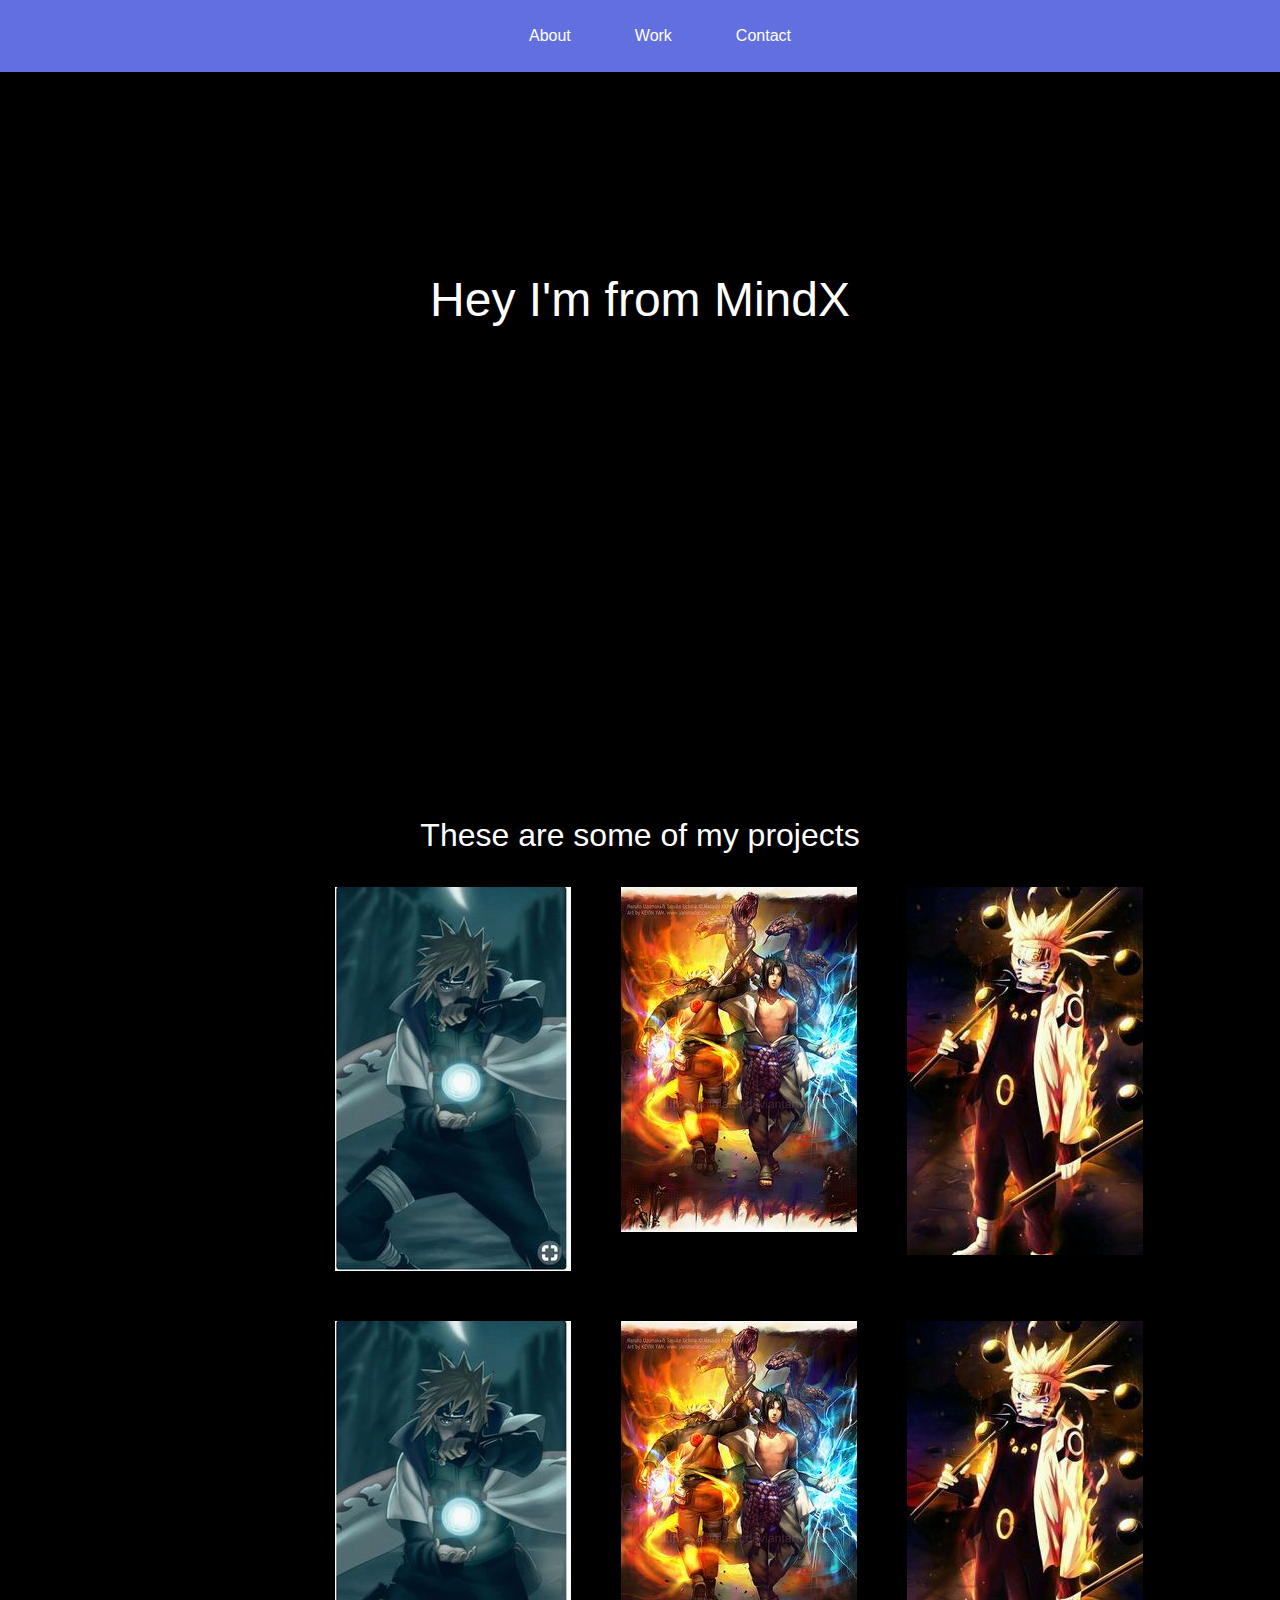
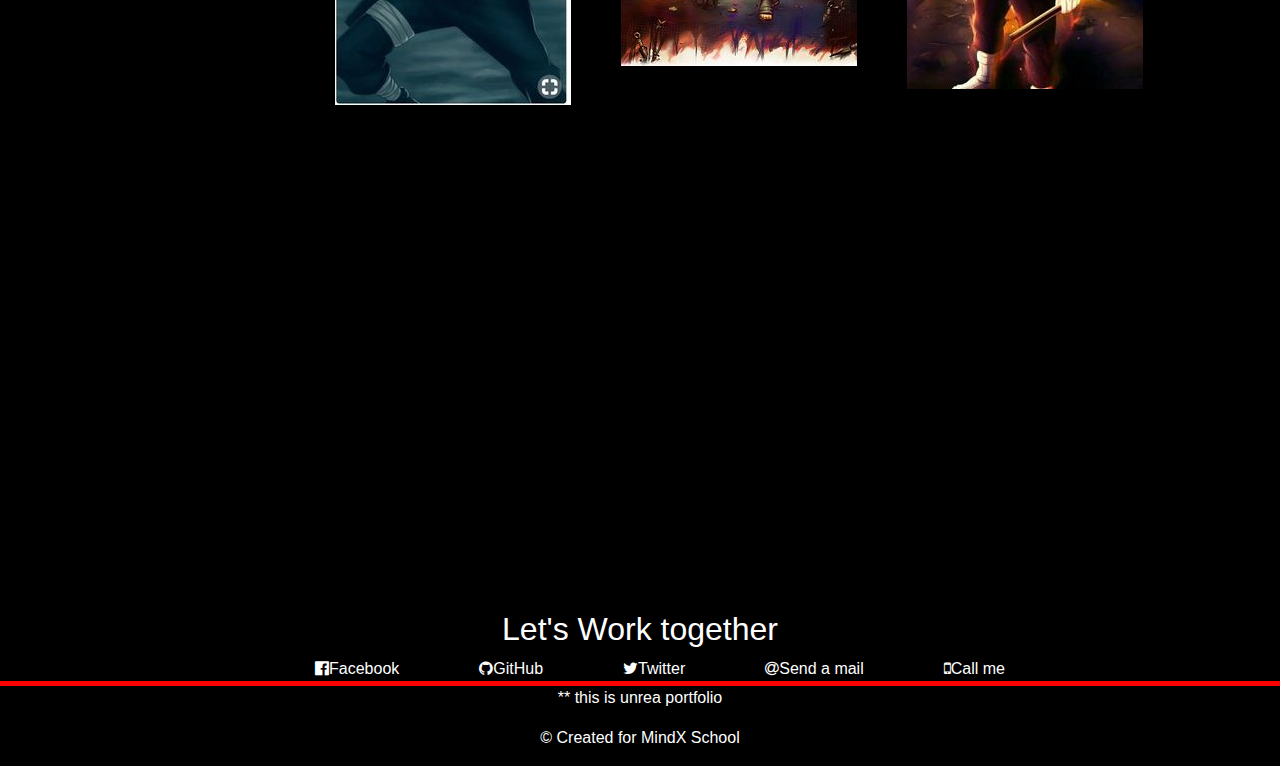
<file: index.html>
<!doctype html>
<html lang="en">
  <head>
    <title>Bài B</title>
    <!-- Required meta tags -->
    <meta charset="utf-8">
    <meta name="viewport" content="width=device-width, initial-scale=1, shrink-to-fit=no">

    <!-- Bootstrap CSS -->
    <link rel="stylesheet" href="https://stackpath.bootstrapcdn.com/bootstrap/4.3.1/css/bootstrap.min.css" integrity="sha384-ggOyR0iXCbMQv3Xipma34MD+dH/1fQ784/j6cY/iJTQUOhcWr7x9JvoRxT2MZw1T" crossorigin="anonymous">
    <link rel="stylesheet" href="css/style.css">
    <link rel="stylesheet" href="https://cdnjs.cloudflare.com/ajax/libs/font-awesome/4.7.0/css/font-awesome.min.css">
</head>
  <body>
    <div id="about"></div>

        <div class="Nav">
            <ul>
                <li><a href="#about">About</a></li>
                <li><a href="#Work">Work</a></li>
                <li><a href="#Contact">Contact</a></li>
            </ul>
        </div>
        <div class="header">

            <div>Hey I'm from MindX</div>
        </div>
        <div id="Work" class="container bodyLi">
            <h2>These are some of my projects</h2>
            <div class="row bodylider">
                <div class="lider" col-><img src="img/naruto2.jpg" alt=""></div>
                <div class="lider" col-><img src="img/naruto3.jpg" alt=""></div>
                <div class="lider" col-><img src="img/naruto4.jpg" alt=""></div>
            </div>
            <div class="row bodylider">
                <div class="lider" col-><img src="img/naruto2.jpg" alt=""></div>
                <div class="lider" col-><img src="img/naruto3.jpg" alt=""></div>
                <div class="lider" col-><img src="img/naruto4.jpg" alt=""></div>
            </div>
        </div>
        <div  id="Contact" class="footer">
            <h2>Let's Work together</h2>
        <ul>

                <li><i class="fa fa-facebook-official" aria-hidden="true"></i>Facebook</li>
                <li><i class="fa fa-github" aria-hidden="true"></i>GitHub</li>
                <li><i class="fa fa-twitter" aria-hidden="true"></i>Twitter</li>
                <li><i class="fa fa-at" aria-hidden="true"></i>Send a mail</li>
                <li><i class="fa fa-mobile" aria-hidden="true"></i>Call me</li>
            </ul>
        </div>
        <div class="end">
            <p>** this is unrea portfolio</p>
            <p>© Created for MindX School </> </p>
        </div>

<script src="js/script.js"></script>
    <!-- Optional JavaScript -->
    <!-- jQuery first, then Popper.js, then Bootstrap JS -->
    <script src="https://code.jquery.com/jquery-3.3.1.slim.min.js" integrity="sha384-q8i/X+965DzO0rT7abK41JStQIAqVgRVzpbzo5smXKp4YfRvH+8abtTE1Pi6jizo" crossorigin="anonymous"></script>
    <script src="https://cdnjs.cloudflare.com/ajax/libs/popper.js/1.14.7/umd/popper.min.js" integrity="sha384-UO2eT0CpHqdSJQ6hJty5KVphtPhzWj9WO1clHTMGa3JDZwrnQq4sF86dIHNDz0W1" crossorigin="anonymous"></script>
    <script src="https://stackpath.bootstrapcdn.com/bootstrap/4.3.1/js/bootstrap.min.js" integrity="sha384-JjSmVgyd0p3pXB1rRibZUAYoIIy6OrQ6VrjIEaFf/nJGzIxFDsf4x0xIM+B07jRM" crossorigin="anonymous"></script>
  </body>
</html>
</file>
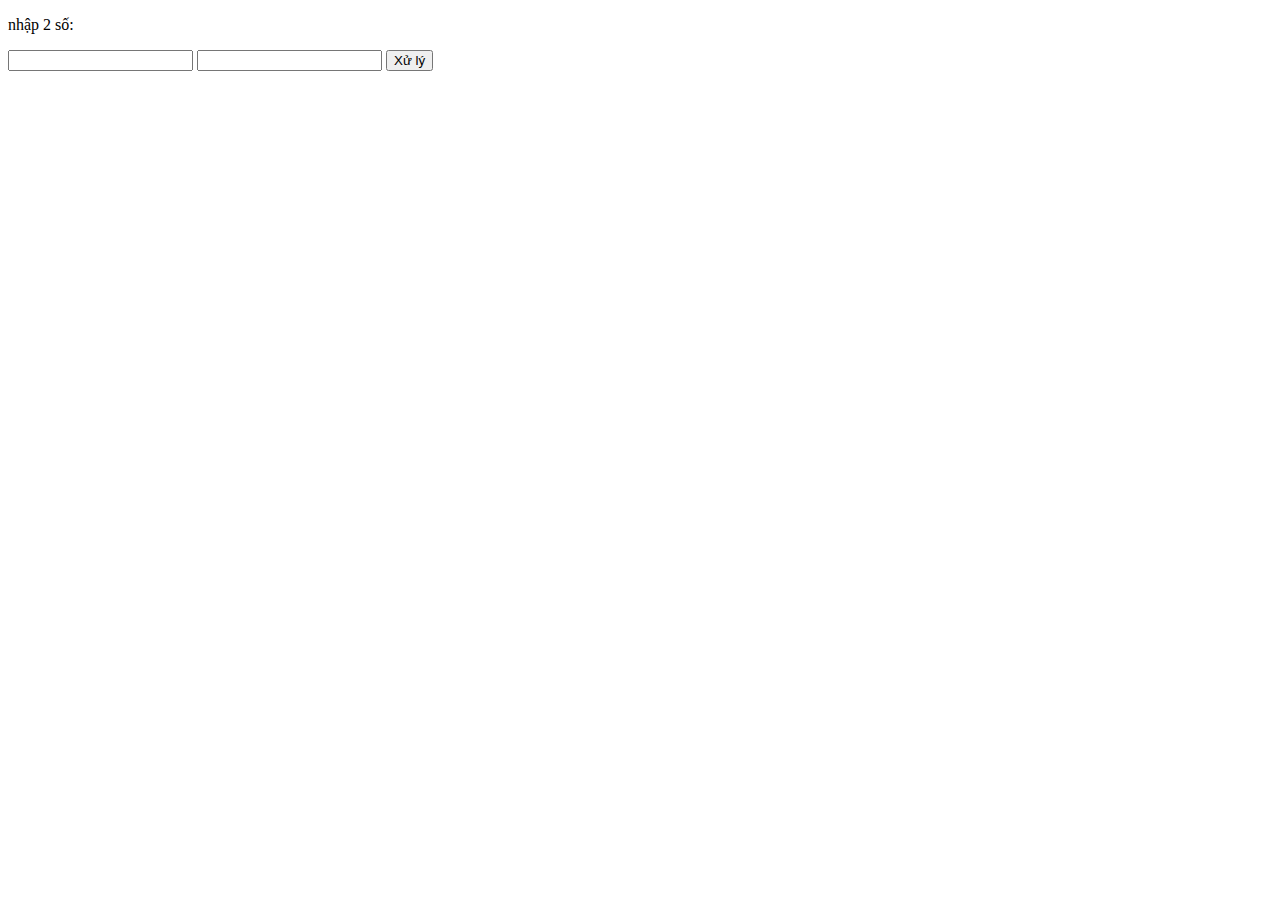
<file: index2.html>
<!DOCTYPE html>
<html lang="en">
<head>
    <meta charset="UTF-8">
    <meta name="viewport" content="width=device-width, initial-scale=1.0">
    <title>bài A câu 1</title>
</head>
<body>
    
    <p>nhập 2 số:</p>
    <input type="text" id="txtN">
    <input type="text" id="txtnFirtnum">
    <button onclick="Tinh()">Xử lý</button>
    <script src="js/script2.js"></script>

</body>
</html>
</file>
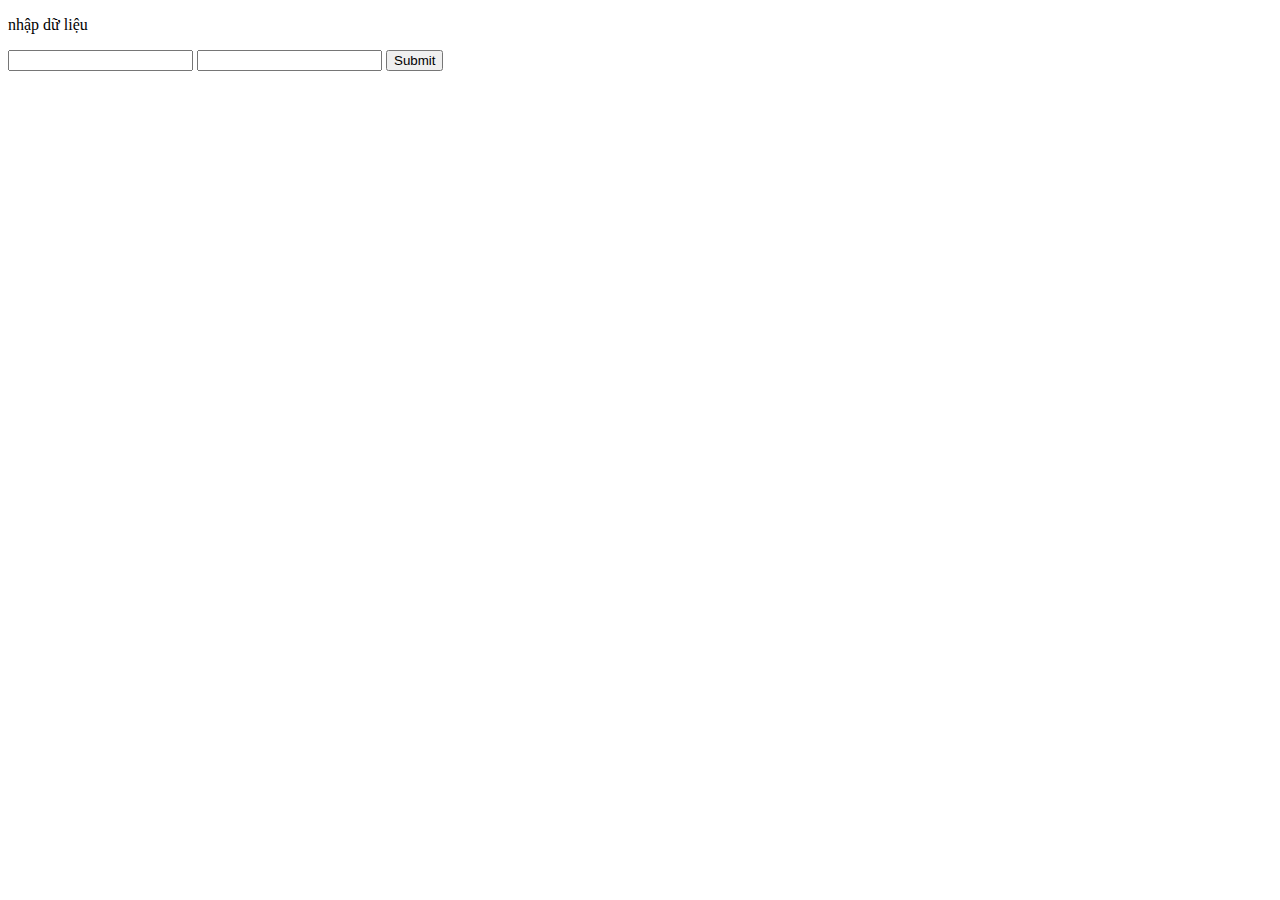
<file: index3.html>
<!DOCTYPE html>
<html lang="en">
<head>
    <meta charset="UTF-8">
    <meta name="viewport" content="width=device-width, initial-scale=1.0">
    <title>bài A câu 2</title>
</head>
<body>
    
    <p>nhập dữ liệu</p>
    <input type="text" id="txtS1">
    <input type="text" id="txtS2">
    <button onclick="Tinh()">Submit</button>
    <script src="js/script3.js"></script>

</body>
</html>
</file>
<file: css/style.css>
*{
    color: #ffffff !important;
}
.Nav ul {
    display: inline-flex;
    list-style: none;
    margin: unset;
}
.Nav {
    background-color: #6170de;
    text-align: center;
    position: sticky;
    top: 0;
}
.Nav ul li {
    padding: 1.5em 2rem;
}

.Nav ul li:hover {
    background-color: rgb(25, 58, 241);
}

.header {
    text-align: center;
    background-color: #000000;
    font-size: xxx-large;
    margin-top: 12rem;
}
body {
    margin: 0 !important;
    background-color: #000000;
}

.bodyLi  {
    margin-top: 30rem;
    text-align: center;
}

.bodylider {
    margin-left: 225px;
}
.footer {
    text-align: center;
    border-bottom: 5px solid red;
    margin-top: 30rem;
}

.lider {
    margin: 25px;
}

.footer ul {
    display: inline-flex;
    list-style: none;
    margin: 0 2.5rem;
}

.footer ul li {
    margin: 0 2.5rem;
}

.end {
    text-align: center;
}
</file>
